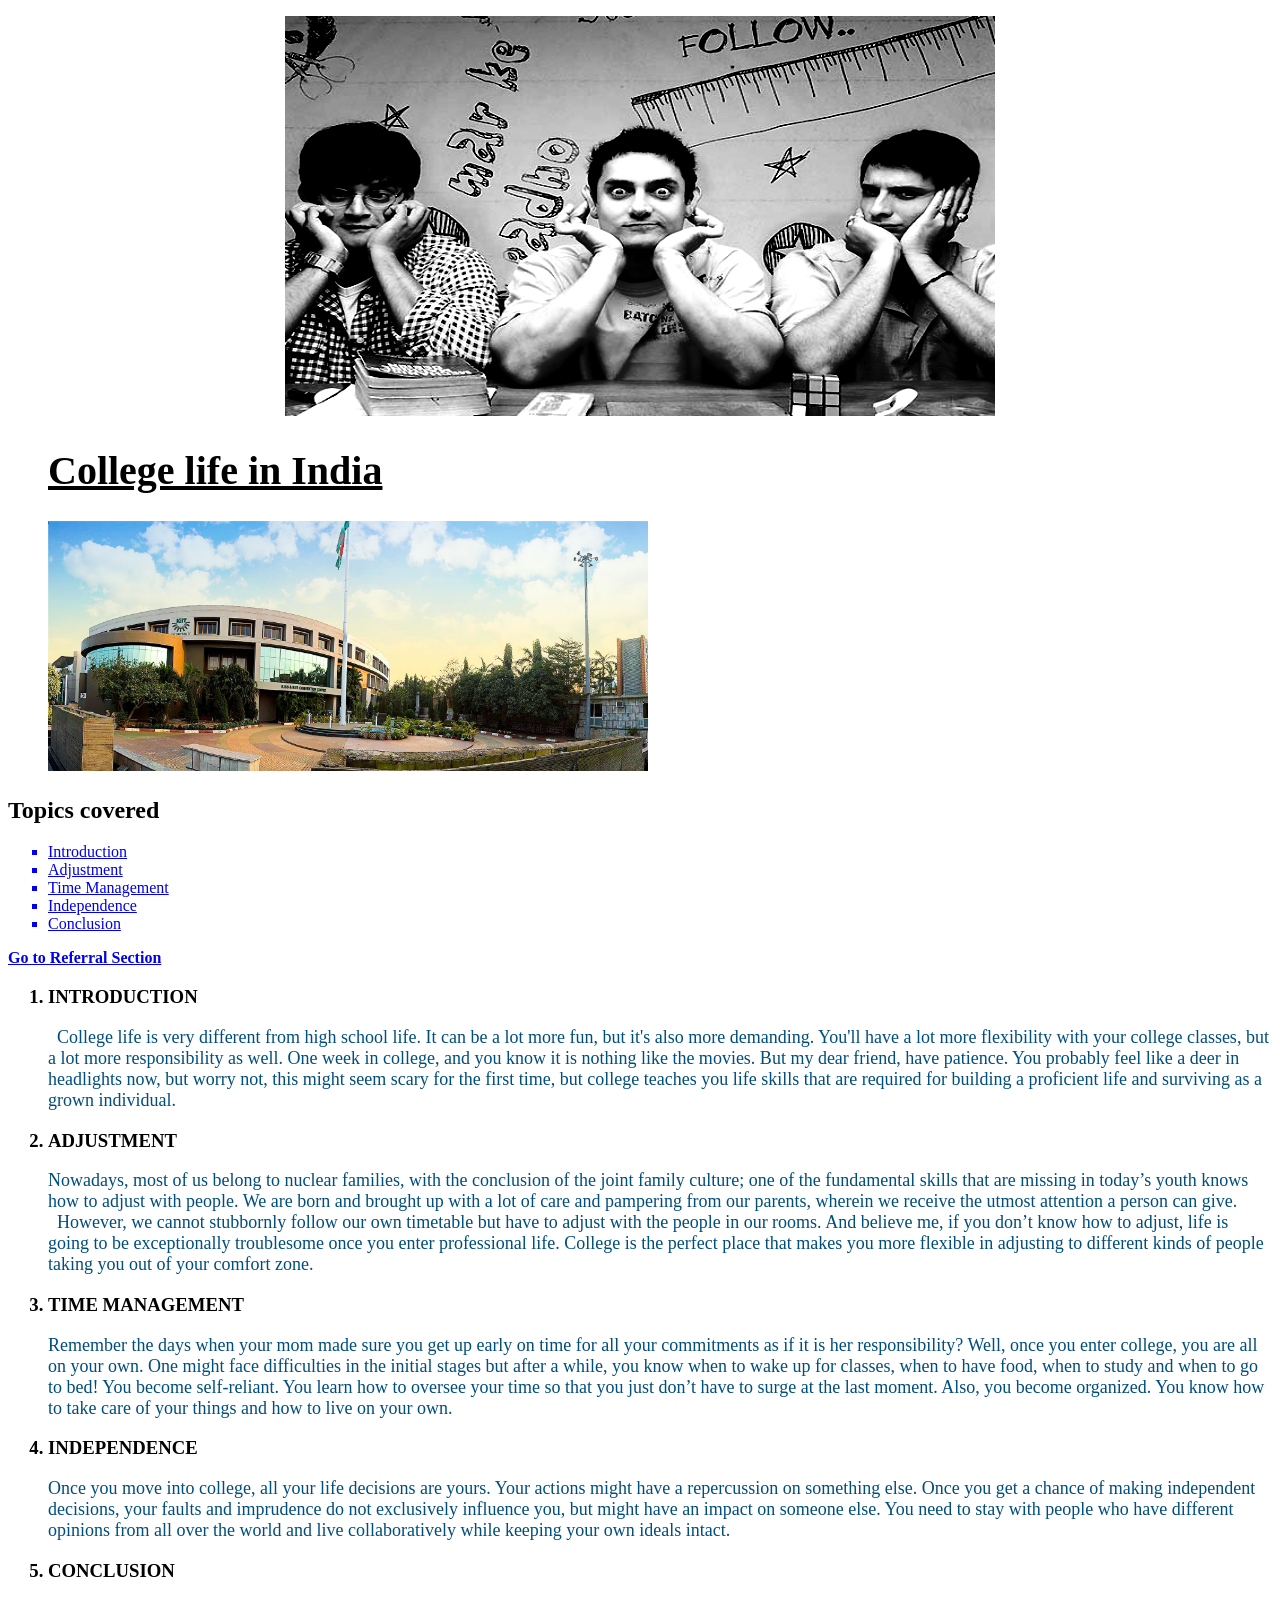
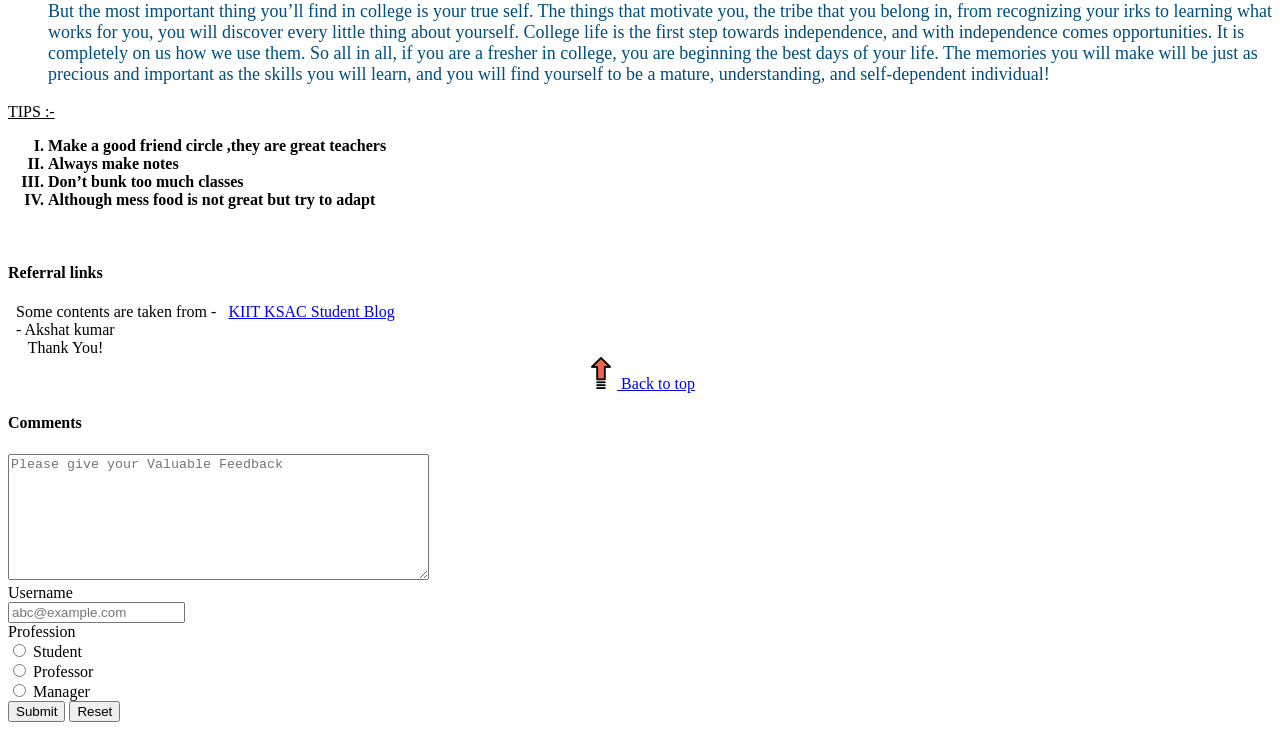
<file: index.html>
<!DOCTYPE html>
<html lang="en" >
    
<header>

    <head>
        <link rel="shortcut icon" type="image/png" href="favicon.ico">

        <title>Adapting in college life</title>

        <meta name="description" content="Blog about adapting in college life">
        <meta name="keywords" content="blog , kiit , college , hostel life">
        <meta name="author" content="Akshat Kumar">
        
        <link rel="stylesheet" type="text/css" href="style.css">
        <!-- <style type="text/css">
        p{
            color: red;
            font-size: 18px;
            /* font: 1em sans-serif; */
        }
        </style> -->
    </head>
    
    <figure>
        
        <center>
            <img class="cold" src="Pics\IndiaTvb7c467_things-indian-college-students-do.jpg" height="400" width="60%">
        </center>

      
      <u>  <h1 id="heading">
            College life in India
        </h1> </u> 

        <h2>
            <a href="https://kiit.ac.in/" target="_blank">
                <img src="Pics/study-in-kiit-university.jpg" alt="KIIT University" height="250" width="600">
            </a>
        </h2>
    </figure>
</header>

<nav>
    <h2>
        Topics covered
    </h2>
    <ul type="square">
        <a href="#Introduction">  <li> Introduction</li> </a> 
       <a href="#Adjustment"> <li> Adjustment </li> </a>
      <a href="#Time">  <li> Time Management </li> </a>
      <a href="#Independence"> <li> Independence </li></a>
       <a href="#Conclusion"> <li> Conclusion </li></a>
    </ul>

    <b>
        <a href="#Referral">Go to Referral Section</a>
    </b>
</nav>


<main>

    <body>
            <ol>
                
            <h3 class="uppercase">
                <li>
                    <section id="Introduction">
                    Introduction
                </li>
            </h3>

            <p class="style">  
            <!-- <p style="color: royalblue;"> -->
                &nbsp; College life is very different from high school life. It can be a lot more fun, but it's also
                more demanding.
                You'll have a lot more flexibility with your college classes, but a lot more responsibility as well.
                One week in college, and you know it is nothing like the movies. But my dear friend, have patience.
                You probably feel like a deer in headlights now, but worry not, this might seem scary for the first
                time, but college teaches you life skills that are required for building a proficient life and surviving
                as a
                grown individual.
            </p></section>

            <h3 class="uppercase">
                <li>
                    <section id="Adjustment">
                    Adjustment
                </li>
            </h3>

            <p class="style">
                Nowadays, most of us belong to nuclear families, with the conclusion of the joint family culture;
                one of the fundamental skills that are missing in today’s youth knows how to adjust with people.
                We are born and brought up with a lot of care and pampering from our parents, wherein we receive the
                utmost attention a person can give.
                <br>
                &nbsp; However, we cannot stubbornly follow our own timetable but have to adjust with the people in our rooms.
                And believe me, if you don’t know how to adjust, life is going to be exceptionally troublesome once you
                enter professional life. College is the perfect place that makes you more flexible in adjusting to
                different kinds of people taking you out of your comfort zone.
            </p></section>

            <h3 class="uppercase">
                <li>
                    <section id="Time">
                    Time Management
                </li>
            </h3>

            <p class="style">
                Remember the days when your mom made sure you get up early on time for all your commitments as if it is
                her responsibility?
                Well, once you enter college, you are all on your own. One might face difficulties in the initial stages
                but after a while, you know when to wake up for classes, when to have food, when to study and when to go
                to bed! You become self-reliant.
                You learn how to oversee your time so that you just don’t have to surge at the last moment. Also, you
                become organized. You know how to take care of your things and how to live on your own.
            </p></section>

            <h3 class="uppercase">
                <li>
                    <section id="Independence">
                    Independence
                </li>
            </h3>

            <p class="style">
                Once you move into college, all your life decisions are yours. Your actions might have a repercussion on
                something else. Once you get a chance of making independent decisions, your faults and imprudence do not
                exclusively influence you, but might have an impact on someone else. You need to stay with people who
                have different opinions from all over the world and live collaboratively while keeping your own ideals
                intact.
            </p></section>

            <h3 class="uppercase">
                <li>
                    <section id="Conclusion">
                    Conclusion
                </li>
            </h3>
            <p class="style">
                But the most important thing you’ll find in college is your true self. The things that motivate you, the
                tribe that you belong in, from recognizing your irks to learning what works for you, you will discover
                every
                little thing about yourself. College life is the first step towards independence, and with independence
                comes opportunities. It is completely on us how we use them. So all in all, if you are a fresher in
                college,
                you are beginning the best days of your life. The memories you will make will be just as precious and
                important as the skills you will learn, and you will find yourself to be a mature, understanding, and
                self-dependent
                individual!
            </p></section>
        </ol>
</main>
    
    <div>
    <u><p class="uppercase" style="font-family: fantasy;"> Tips :- </p></u>
    <ol type="I" style="font-family: cursive; font-weight: bolder;">
        <li> Make a good friend circle ,they are great teachers </li>
        <li> Always make notes </li>
        <li> Don’t bunk too much classes </li>
        <li> Although mess food is not great but try to adapt  </li>
    </ol>
    </div>
    <br>
 
     <div>
    <section id="Referral">
      
        <h4>
            Referral links
        </h4>

               &nbsp; Some contents are taken from - &nbsp;

            <a href="https://ksac.kiit.ac.in/blogs/" target="_blank">
                KIIT KSAC Student Blog
            </a>
                <br>
           &nbsp; - Akshat kumar
        <br>
           &nbsp; &ensp; Thank You!
        
    </section>
    
    <a href="#">
        <center>
        <img src="Pics\arrows.png"> Back to top
    </center>
    </a>
</div>

        <form action="mailto:akshatkr250@gmail.com" method="POST" enctype="text/plain">
       
            <h4>Comments</h4>
            <textarea name="Comment" id="" cols="50" rows="8" placeholder="Please give your Valuable Feedback"></textarea><br>
           
            <LABel for="username"> Username </LABel> <br>
            <input type="email" name="Username" id="username"  placeholder="abc@example.com"> <br>
           
            <label for="profession"> Profession </label> <br>
            <input type= "radio" name="Profession" id="profession" value="Student"> Student <br>
            <input type= "radio" name="Profession" id="profession" value="Professor"> Professor <br>
            <input type= "radio" name="Profession" id="profession" value="Manager"> Manager <br>
            
            <input type="submit">
            <button type="reset"> Reset </button>

        </form>
</body>

</html>
</file>
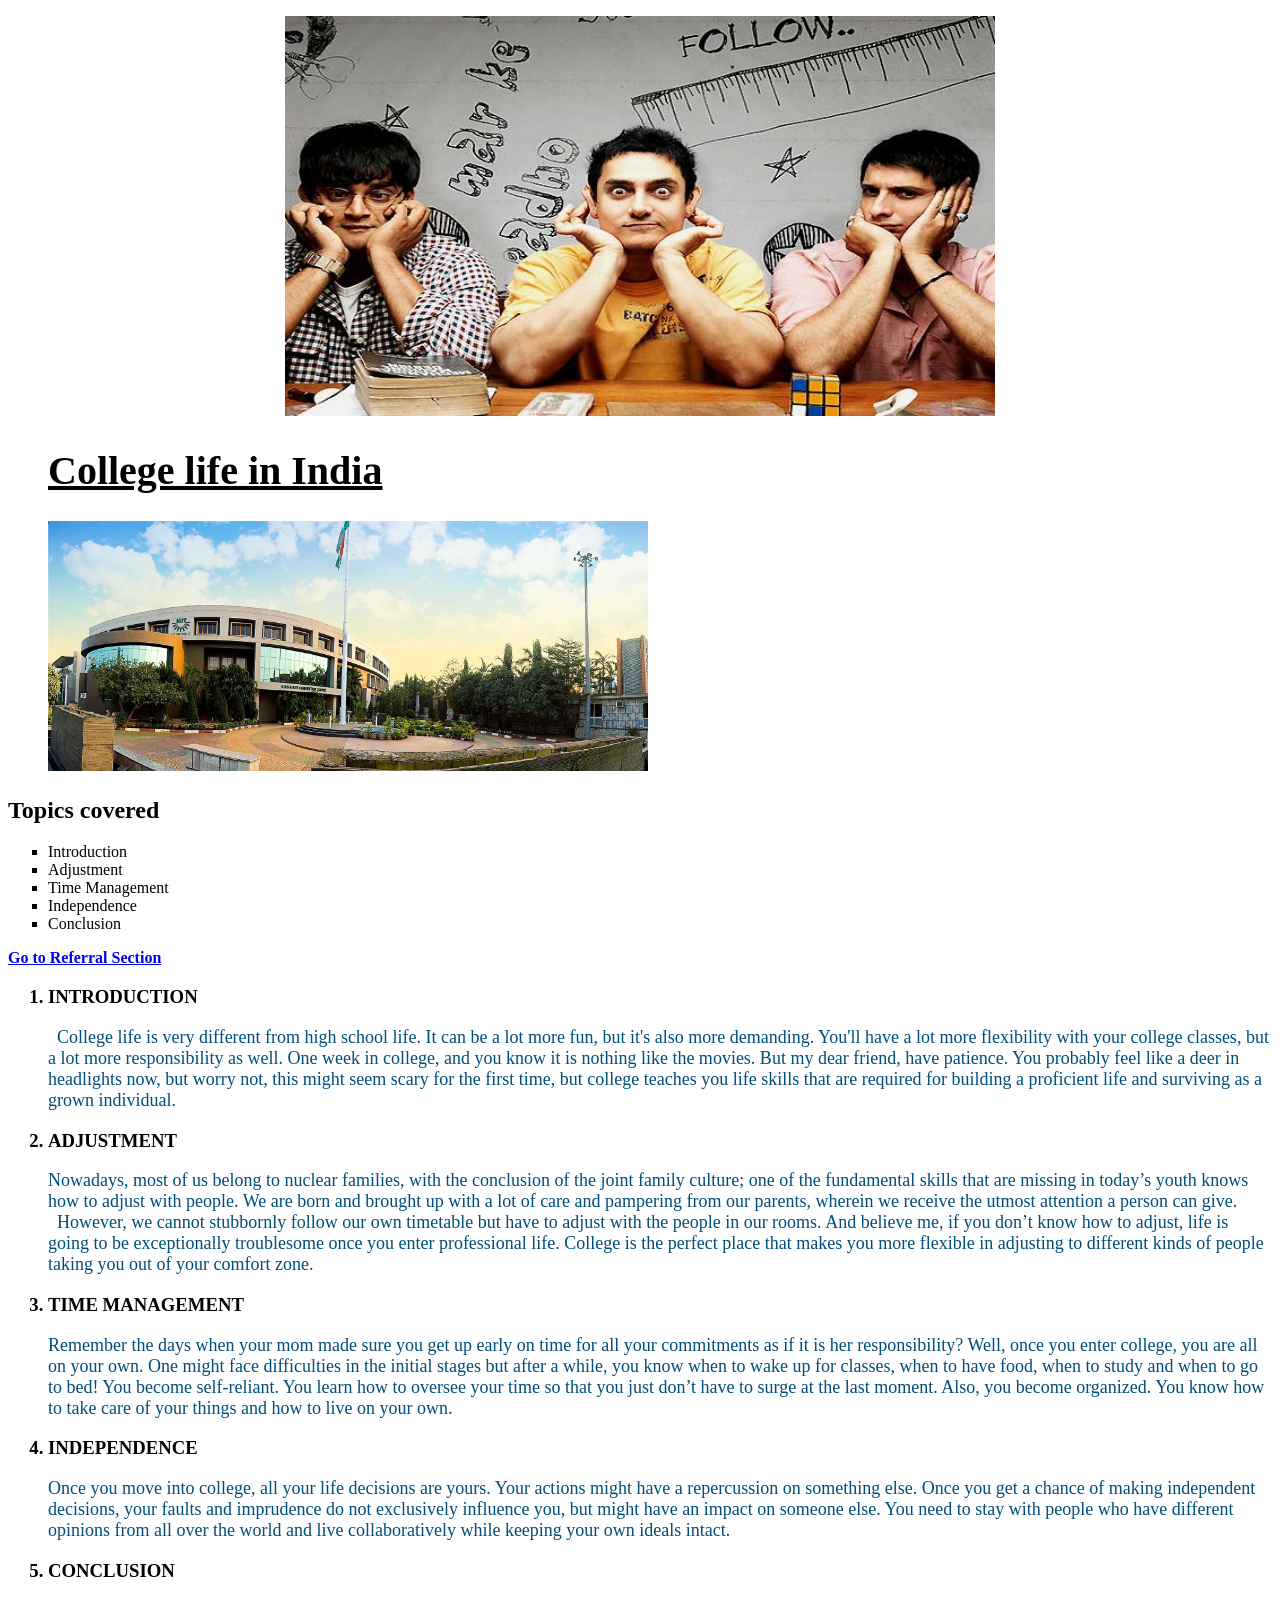
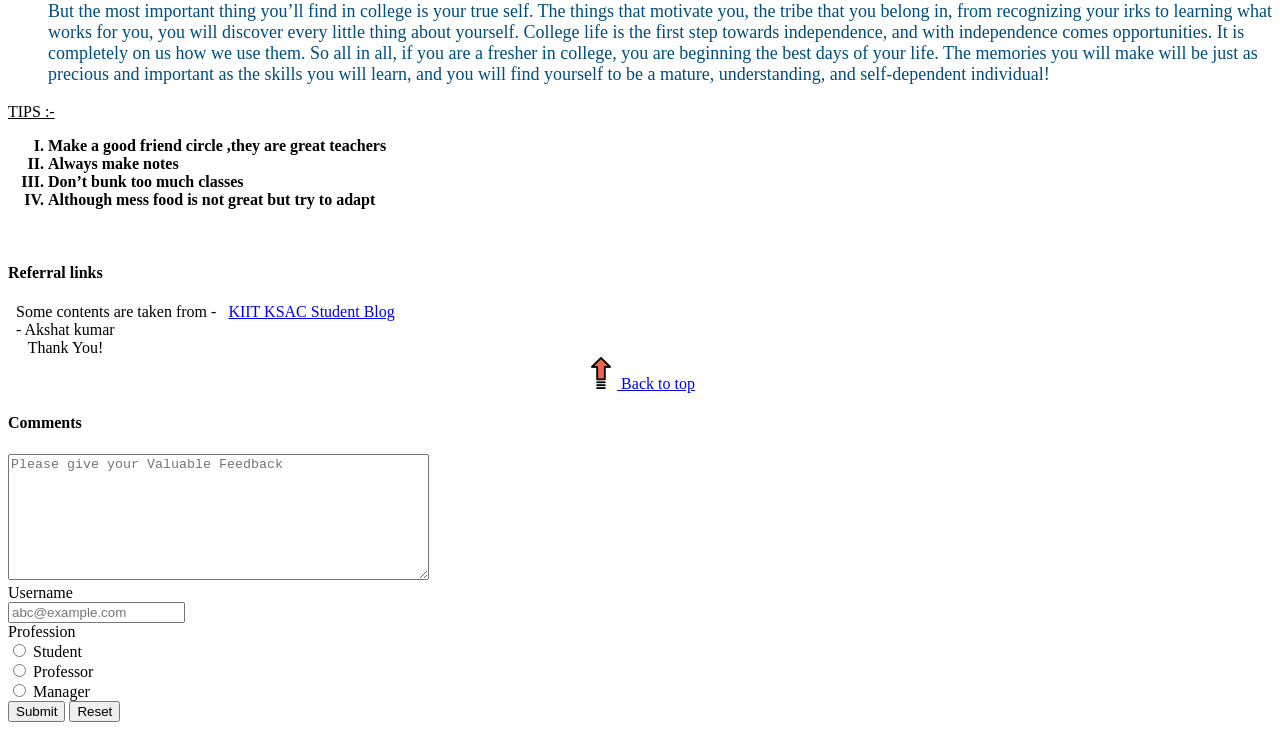
<file: aks.html>
<!DOCTYPE html>
<html lang="en" >
    
<header>

    <head>
        <link rel="shortcut icon" type="image/png" href="favicon.ico">

        <title>Adapting in college life</title>

        <meta name="description" content="Blog about adapting in college life">
        <meta name="keywords" content="blog , kiit , college , hostel life">
        <meta name="author" content="Akshat Kumar">
        
        <link rel="stylesheet" type="text/css" href="style.css">
        <!-- <style type="text/css">
        p{
            color: red;
            font-size: 18px;
            /* font: 1em sans-serif; */
        }
        </style> -->
    </head>
    
    <figure>
        <center>
            <img src="Pics\IndiaTvb7c467_things-indian-college-students-do.jpg" height="400" width="60%">
        </center>

      

      <u>  <h1 id="heading">
            College life in India
        </h1> </u> 

        <h2>
            <a href="https://kiit.ac.in/" target="_blank">
                <img src="Pics/study-in-kiit-university.jpg" alt="KIIT University" height="250" width="600">
            </a>
        </h2>
    </figure>
</header>

<nav>
    <h2>
        Topics covered
    </h2>
    <ul type="square">
        <li> Introduction </li>
        <li> Adjustment </li>
        <li> Time Management </li>
        <li> Independence </li>
        <li> Conclusion </li>
    </ul>

    <b>
        <a href="#Referral">Go to Referral Section</a>
    </b>
</nav>


<main>

    <body>
            <ol>
            <h3 class="uppercase">
                <li>
                    Introduction
                </li>
            </h3>

            <p class="style">  
            <!-- <p style="color: royalblue;"> -->
                &nbsp; College life is very different from high school life. It can be a lot more fun, but it's also
                more demanding.
                You'll have a lot more flexibility with your college classes, but a lot more responsibility as well.
                One week in college, and you know it is nothing like the movies. But my dear friend, have patience.
                You probably feel like a deer in headlights now, but worry not, this might seem scary for the first
                time, but college teaches you life skills that are required for building a proficient life and surviving
                as a
                grown individual.
            </p>

            <h3 class="uppercase">
                <li>
                    Adjustment
                </li>
            </h3>

            <p class="style">
                Nowadays, most of us belong to nuclear families, with the conclusion of the joint family culture;
                one of the fundamental skills that are missing in today’s youth knows how to adjust with people.
                We are born and brought up with a lot of care and pampering from our parents, wherein we receive the
                utmost attention a person can give.
                <br>
                &nbsp; However, we cannot stubbornly follow our own timetable but have to adjust with the people in our rooms.
                And believe me, if you don’t know how to adjust, life is going to be exceptionally troublesome once you
                enter professional life. College is the perfect place that makes you more flexible in adjusting to
                different kinds of people taking you out of your comfort zone.
            </p>

            <h3 class="uppercase">
                <li>
                    Time Management
                </li>
            </h3>

            <p class="style">
                Remember the days when your mom made sure you get up early on time for all your commitments as if it is
                her responsibility?
                Well, once you enter college, you are all on your own. One might face difficulties in the initial stages
                but after a while, you know when to wake up for classes, when to have food, when to study and when to go
                to bed! You become self-reliant.
                You learn how to oversee your time so that you just don’t have to surge at the last moment. Also, you
                become organized. You know how to take care of your things and how to live on your own.
            </p>

            <h3 class="uppercase">
                <li>
                    Independence
                </li>
            </h3>

            <p class="style">
                Once you move into college, all your life decisions are yours. Your actions might have a repercussion on
                something else. Once you get a chance of making independent decisions, your faults and imprudence do not
                exclusively influence you, but might have an impact on someone else. You need to stay with people who
                have different opinions from all over the world and live collaboratively while keeping your own ideals
                intact.
            </p>

            <h3 class="uppercase">
                <li>
                    Conclusion
                </li>
            </h3>
            <p class="style">
                But the most important thing you’ll find in college is your true self. The things that motivate you, the
                tribe that you belong in, from recognizing your irks to learning what works for you, you will discover
                every
                little thing about yourself. College life is the first step towards independence, and with independence
                comes opportunities. It is completely on us how we use them. So all in all, if you are a fresher in
                college,
                you are beginning the best days of your life. The memories you will make will be just as precious and
                important as the skills you will learn, and you will find yourself to be a mature, understanding, and
                self-dependent
                individual!
            </p>
        </ol>
</main>
    
    <div>
    <u><p class="uppercase" style="font-family: fantasy;"> Tips :- </p></u>
    <ol type="I" style="font-family: cursive; font-weight: bolder;">
        <li> Make a good friend circle ,they are great teachers </li>
        <li> Always make notes </li>
        <li> Don’t bunk too much classes </li>
        <li> Although mess food is not great but try to adapt  </li>
    </ol>
    </div>
    <br>
 
     <div>
    <section id="Referral">
      
        <h4>
            Referral links
        </h4>

               &nbsp; Some contents are taken from - &nbsp;

            <a href="https://ksac.kiit.ac.in/blogs/" target="_blank">
                KIIT KSAC Student Blog
            </a>
                <br>
           &nbsp; - Akshat kumar
        <br>
           &nbsp; &ensp; Thank You!
        
    </section>
    
    <a href="#">
        <center>
        <img src="Pics\arrows.png"> Back to top
    </center>
    </a>
</div>

        <form action="mailto:akshatkr250@gmail.com" method="POST" enctype="text/plain">
       
            <h4>Comments</h4>
            <textarea name="Comment" id="" cols="50" rows="8" placeholder="Please give your Valuable Feedback"></textarea><br>
           
            <LABel for="username"> Username </LABel> <br>
            <input type="email" name="Username" id="username"  placeholder="abc@example.com"> <br>
           
            <label for="profession"> Profession </label> <br>
            <input type= "radio" name="Profession" id="profession" value="Student"> Student <br>
            <input type= "radio" name="Profession" id="profession" value="Professor"> Professor <br>
            <input type= "radio" name="Profession" id="profession" value="Manager"> Manager <br>
            
            <input type="submit">
            <button type="reset"> Reset </button>

        </form>
</body>

</html>
</file>
<file: style.css>
.style {
  color: #004e7c;
  font-size: 18px;
  /* font-family: Bahnschrift; */
}

#heading {
  font-size: 40px;
  /* font-family:Bahnschrift ; */
}

.style,
#heading {
  font-family: Bahnschrift;
}

.uppercase {
  font-family: cursive;
  text-transform: uppercase;
}

#heading:hover {
  color: gold;
}

.uppercase:hover{
  color: brown;
}

.cold{
  filter:brightness(70%) contrast(150%) saturate(0%) brightness(150%);
}
</file>
